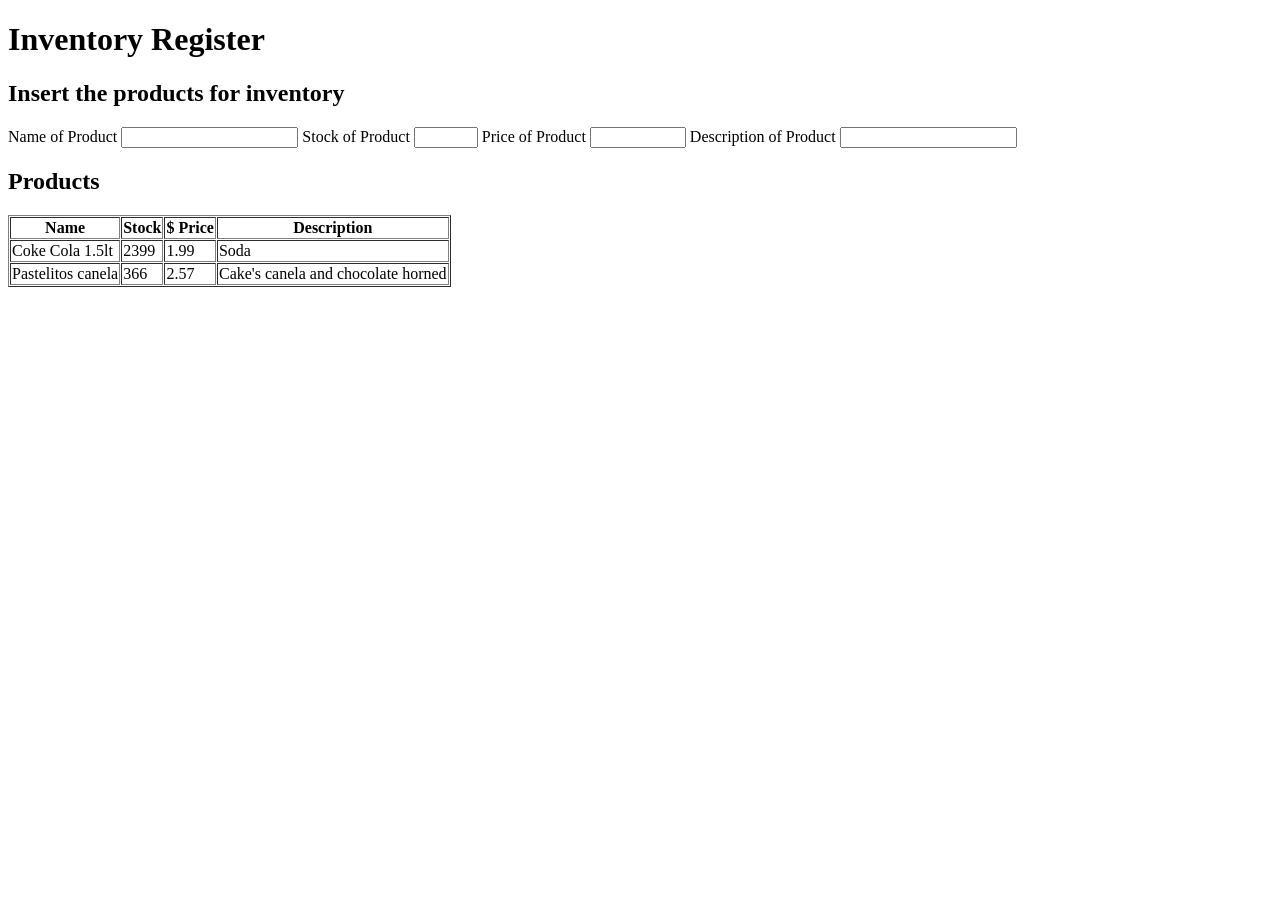
<file: practices/01practice/index.html>
<!DOCTYPE html>
<html lang="en">
<head>
    <meta charset="UTF-8">
    <title></title>
</head>
<body>
    <header class="header">
        <h1>Inventory Register</h1>
    </header>

    <main class="principal-main">
        <section class="section">

            <div class="container">
                <h2>Insert the products for inventory</h2>
                <form action="process.php" method="post">
                    
                                <label>Name of Product</label>
                                <input type="text" required name="productName">
                                <label>Stock of Product</label>
                                <input type="number"  name="stock" min="1" max="9999" step="1" required>
                                <label>Price of Product</label>
                                <input type="number" name="price" min="0.100" max="9999" step="0.001" required>
                                <label>Description of Product</label>
                                <input type="text" required name="description">
                </form>

            </div>

            <div class="container">
                <h2>Products</h2>
                <table border="1" cellspacing="1" cellpadding="1">    
                
                    <tr>
                        <th>Name</th>
                        <th>Stock</th>
                        <th>$ Price</th>
                        <th>Description</th>
                    </tr>
                    <tr>
                        <td>Coke Cola 1.5lt</td>
                        <td>2399</td>
                        <td>1.99</td>
                        <td>Soda</td>
                    </tr>
                    <tr>
                        <td>Pastelitos canela</td>
                        <td>366</td>
                        <td>2.57</td>
                        <td>Cake's canela and chocolate horned</td>
                    </tr>
                </table>
            </div>
        </section>
    </main>

    <footer class="footer">

    </footer>


</body>
</html>
</file>
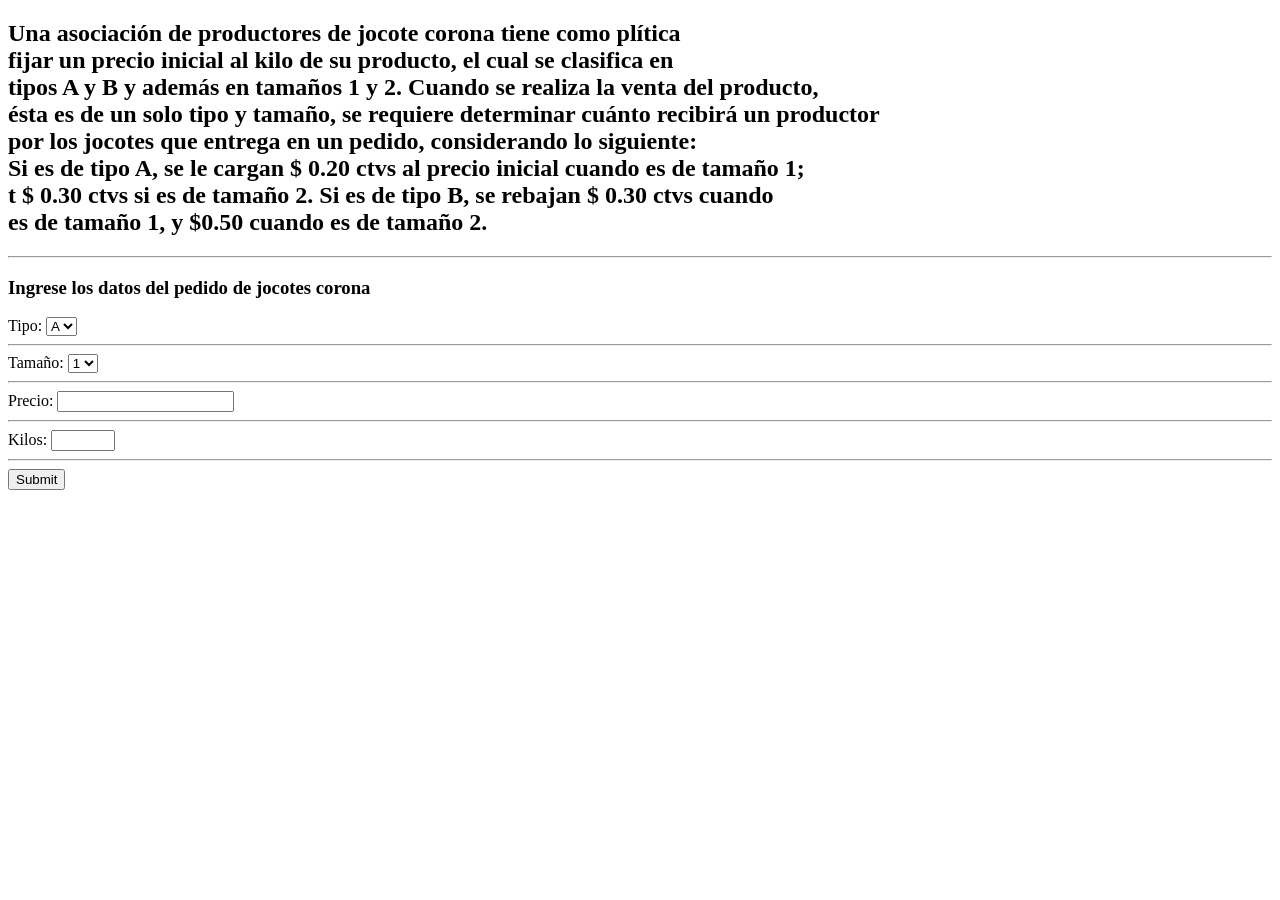
<file: DPW/06_guia_practica/05example/index.html>
<!DOCTYPE html>
<html lang="es">
	<head>
		<meta charset="UTF-8">
		<meta http-equiv="X-UA-Compatible" content="IE=edge">
		<meta name="viewport" content="with=device-width, initial-scale=1.0">
		<title>Compra de jocotes corona</title>
	</head>
	<body>
		<h2>Una asociación de productores de jocote corona tiene como plítica<br>
			fijar un precio inicial al kilo de su producto, el cual se clasifica en<br>
			tipos A y B y además en tamaños 1 y 2. Cuando se realiza la venta del producto,<br>
			ésta es de un solo tipo y tamaño, se requiere determinar cuánto recibirá un productor<br>
			por los jocotes que entrega en un pedido, considerando lo siguiente: <br>
			Si es de tipo A, se le cargan $ 0.20 ctvs al precio inicial cuando es de tamaño 1; <br>
			t $ 0.30 ctvs si es de tamaño 2. Si es de tipo B, se rebajan $ 0.30 ctvs cuando <br>
		es de tamaño 1, y $0.50 cuando es de tamaño 2.</h2>

		<hr>
		<h3>Ingrese los datos del pedido de jocotes corona</h3>
		<form action="process.php" method="post">
			<label name="type">Tipo: </label>
			<select name="cmbType" id="cmbType">
				<option value="A" selected>A</option>
				<option value="B">B</option>
			</select>

			<hr>

			<label for="size">Tamaño: </label>
			<select name="cmbSize" id="cmbSize">
				<option value="1" selected>1</option>
				<option value="2">2</option> 
			</select>

			<hr>

			<label for="price">Precio: </label>
			<input type="number" name="price" id="price" step="1" min="1" required>
			<hr>
			<label for="kilograms">Kilos:</label>
			<input type="number" name="kilograms" id="kilograms" min="0.1" step="0.1" max="10">
			<hr>
			<input type="submit" value"calculate">
			
		</form>

	</body>

	
</html>
</file>
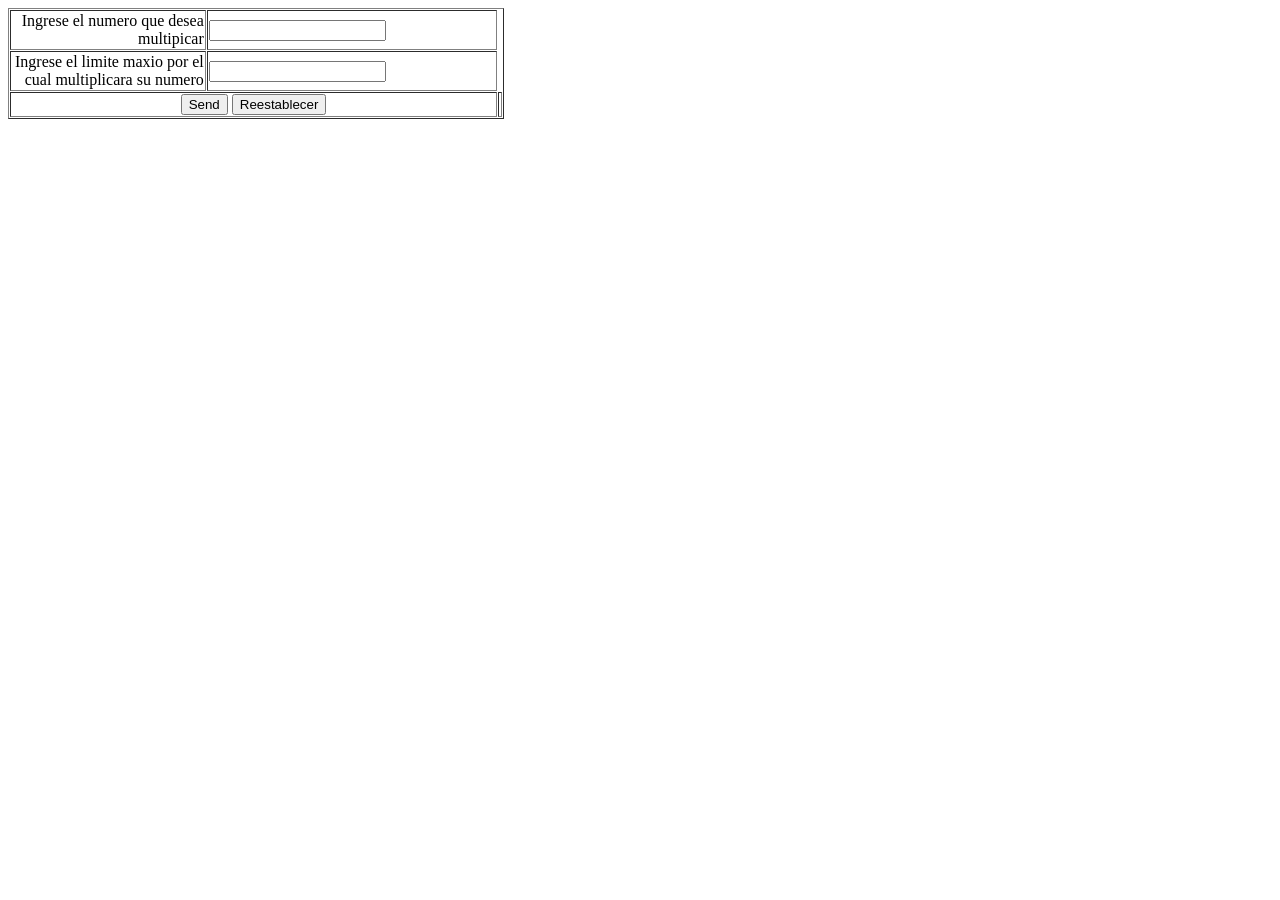
<file: DPW/06_php_while/05ejercicio/index.html>
<!DOCTYPE html>
<html lang="es">
	<head>
		<meta charset="UTF-8">
		<meta name="viewport" content="width=device-width">
		<title>exercise 05</title>
	</head>

	<body>
		<form name="frmTablas" id="frmTablas" 
			action ="05ejercicio.php" target="_self"
			method="post" enctype="multipart/form-data">
			<table width="496" border="1" cellspacing="1" cellpading="1">

				<tr>
					<td width="200" align="right">Ingrese el numero que desea multipicar</td>
					<td width="294"><input  name="numValue" type="number" id="numValue">
				</tr>
				<tr>
					<td width="200" align="right">Ingrese el limite maxio por
					el cual multiplicara su numero</td>
					<td width="294"><input name="numLimit" id="numLimit" type="number">
					
				</tr>

				<tr>
					<td colspan="2" align="center">
						<input type="submit" name="btnSend" value="Send">
						<input type="reset" name="btnreestablecer" value="Reestablecer" class="btnTomato">
					</td>
					<td>
					</td>
				</tr>
				
			</table>
		</form>
	</body>
</html>
</file>
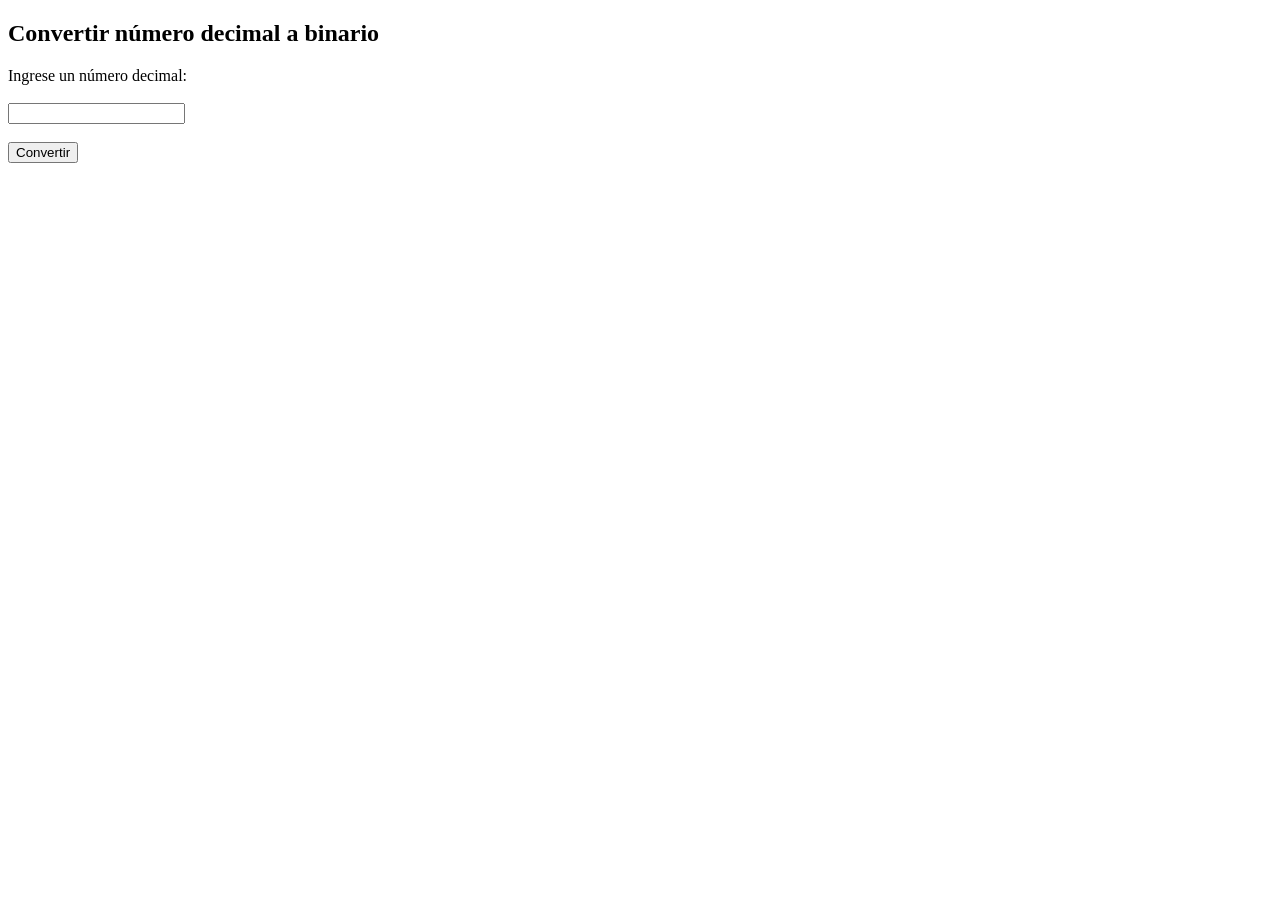
<file: DPW/07_week/guia_tarea/index.html>
<!DOCTYPE html>
<html>
<head>
<title>Conversión Decimal a Binario</title>
</head>

<body>

<h2>Convertir número decimal a binario</h2>

<form action="ejercicio1_2.php" method="post">

<label>Ingrese un número decimal:</label><br><br>

<input type="number" name="numero" required>

<br><br>

<input type="submit" value="Convertir">

</form>

</body>
</html>
</file>
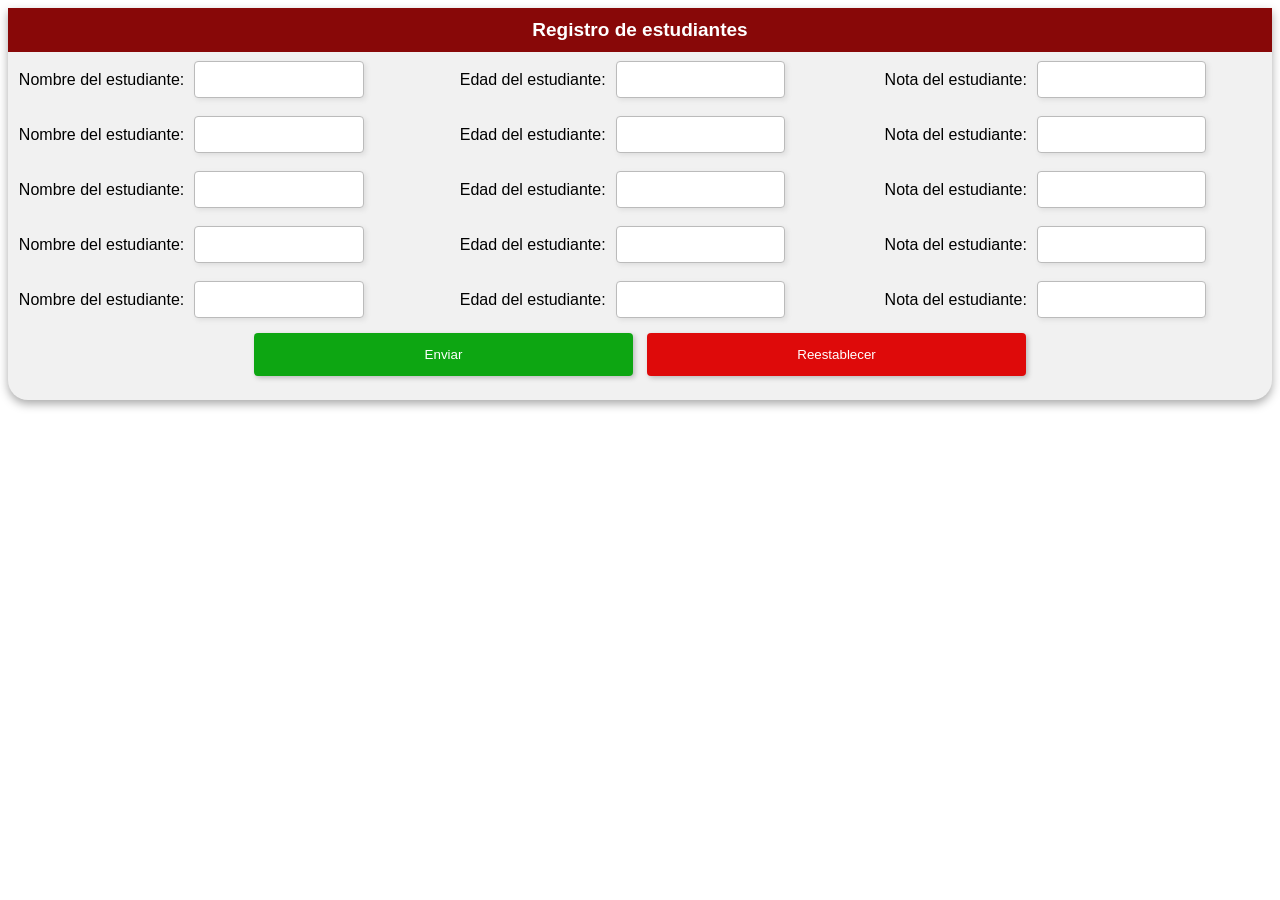
<file: DPW/07_week/students_register/index.html>
<!DOCTYPE html>
<html lang="en">
<head>
    <meta charset="UTF-8">
    <meta name="viewport" content="width=device-width, initial-scale=1.0">
    <title>Document</title>
    <link rel="stylesheet" href="css/estilos.css">
</head>
<body>
    <form name="frmRegistroEstudiantes" id="frmRegistroEstudiantes" action="procces.php" target="_self" method="post" enctype="multipart/form-data">
        <table class="tblContenido" width="1024" border="0" cellspacing="1" cellpadding="1">

    
            <tr>
                <td colspan="6" align="center" bgcolor="#880808" class="encabezadoCaptura"><h3>Registro de estudiantes</h3></td>
            </tr>
    
            <tr>
                <td width="200" align="right">Nombre del estudiante:
                </td>
                <td width="294"><input name="nombre[]" type="text" class="nombre[]" id="txtNombre"></td>

                <td width="200" align="right">Edad del estudiante:
                </td>
                <td width="294"><input name="edad[]" type="number" min="0" max="50" class="edad[]" id="txtEdad"></td>

                <td width="200" align="right">Nota del estudiante:
                </td>
                <td width="294"><input name="nota[]" type="number" min="0" max="10" class="nota[]" id="txtNota"></td>
            </tr>

            <tr>
                <td width="200" align="right">Nombre del estudiante:
                </td>
                <td width="294"><input name="nombre[]" type="text" class="nombre[]" id="txtNombre"></td>

                <td width="200" align="right">Edad del estudiante:
                </td>
                <td width="294"><input name="edad[]" type="number" min="0" max="50" class="edad[]" id="txtEdad"></td>

                <td width="200" align="right">Nota del estudiante:
                </td>
                <td width="294"><input name="nota[]" type="number" min="0" max="10" class="nota[]" id="txtNota"></td>
            </tr>

            <tr>
                <td width="200" align="right">Nombre del estudiante:
                </td>
                <td width="294"><input name="nombre[]" type="text" class="nombre[]" id="txtNombre"></td>
                <td width="200" align="right">Edad del estudiante:
                </td>
                <td width="294"><input name="edad[]" type="number" min="0" max="50" class="edad[]" id="txtEdad"></td>
                <td width="200" align="right">Nota del estudiante:
                </td>
                <td width="294"><input name="nota[]" type="number" min="0" max="10" class="nota[]" id="txtNota"></td>
            </tr>

            <tr>
                <td width="200" align="right">Nombre del estudiante:
                </td>
                <td width="294"><input name="nombre[]" type="text" class="nombre[]" id="txtNombre"></td>
                <td width="200" align="right">Edad del estudiante:
                </td>
                <td width="294"><input name="edad[]" type="number" min="0" max="50" class="edad[]" id="txtEdad"></td>
                <td width="200" align="right">Nota del estudiante:
                </td>
                <td width="294"><input name="nota[]" type="number" min="0" max="10" class="nota[]" id="txtNota"></td>

            </tr>

                        <tr>
                <td width="200" align="right">Nombre del estudiante:
                </td>
                <td width="294"><input name="nombre[]" type="text" class="nombre[]" id="txtNombre"></td>
                <td width="200" align="right">Edad del estudiante:
                </td>
                <td width="294"><input name="edad[]" type="number" min="0" max="50" class="edad[]" id="txtEdad"></td>
                <td width="200" align="right">Nota del estudiante:
                </td>
                <td width="294"><input name="nota[]" type="number" min="0" max="10" class="nota[]" id="txtNota"></td>

            </tr>

            <!--Fila para botones-->
            <tr>
                <td colspan="6" align="center">
                    <input type="submit" name="btnEnviar" value="Enviar" class="btnGreen">
                    <input type="reset" name="btnReestablecer" value="Reestablecer" class="btnTomato"><br><br>
                </td>
            </tr>

        </table>


    </form>
</body>
</html>
</file>
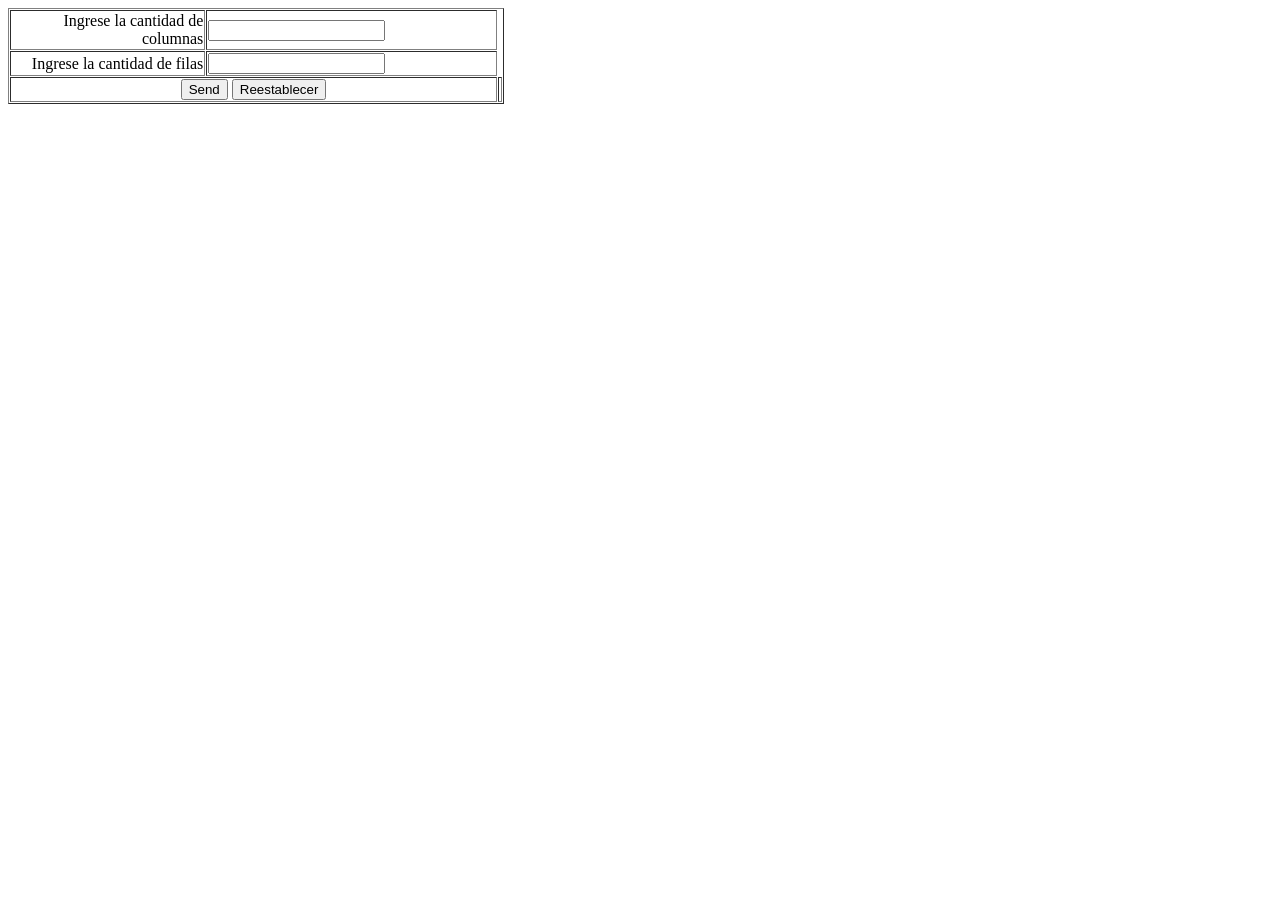
<file: DPW/06_guia_tarea/03exercise.html>
<!DOCTYPE html>
<html lang="es">
	<head>
		<meta charset="UTF-8">
		<meta name="viewport" content="width=device-width">
		<title>exercise 05</title>
	</head>

	<body>
		<form name="frmTablas" id="frmTablas" 
			action ="03exercise.php" target="_self"
			method="post" enctype="multipart/form-data">
			<table width="496" border="1" cellspacing="1" cellpading="1">

				<tr>
					<td width="200" align="right">Ingrese la cantidad de columnas</td>
					<td width="294"><input  name="numColumns" type="number" id="numColumns">
				</tr>
				<tr>
					<td width="200" align="right">Ingrese la cantidad de filas</td>
					<td width="294"><input name="numRows" id="numRows" type="number">
					
				</tr>

				<tr>
					<td colspan="2" align="center">
						<input type="submit" name="btnSend" value="Send">
						<input type="reset" name="btnreestablecer" value="Reestablecer" class="btnTomato">
					</td>
					<td>
					</td>
				</tr>
				
			</table>
		</form>
	</body>
</html>
</file>
<file: DPW/07_week/students_register/css/estilos.css>
p {
	font-family: "Trebuchet MS", Arial, Helvetica, sans-serif;
}

input[type=text], input[type=number], input[type=date], select, input[type=password], textarea {
	width: 70%;
	padding: 10px;
	margin: 8px;
	display: inline-block;
	border: 1px solid;
    box-shadow: 2px 2px 5px #DDD;
	border-radius: 4px;
	box-sizing: border-box; 
	font-family: "Trebuchet MS", Arial, Helvetica, sans-serif;
    border-color: #BBB;
    transition: 0.5s;
}

input:focus,
input[type=text]:focus, input[type=number]:focus, input[type=password]:focus,
textarea:focus, select:focus {
    border-color: #37C000;
    outline: 0;
    outline: thin dotted \9;
    transition: 0.5s;
}

input[type=text]:read-only, input[type=file]:read-only, input[type=password]:read-only, textarea:read-only {
	cursor: not-allowed;
	background-color: white;
}

.btnGreen {
	width: 30%;
	background-color: #0da612;
	color: white;
	padding: 14px 20px;
	margin: 5px;
	border: none;
	border-radius: 4px;
	cursor: pointer;
	transition: 0.5s;
    box-shadow: 2px 2px 5px #BBB;
}

.btnTomato {
	width: 30%;
	background-color: rgb(222, 10, 10);
	color: white;
	padding: 14px 20px;
	margin: 5px;
	border: none;
	border-radius: 4px;
	cursor: pointer;
	transition: 0.5s;
    box-shadow: 2px 2px 5px #BBB;
}

.btnGreen:hover {
	background-color: #45A049;
	transition: 0.5s;
}

.btnTomato:hover {
	background-color: indianred;
	transition: 0.5s;
}

table {
	font-family: "Trebuchet MS", Arial, Helvetica, sans-serif;
	border-collapse: collapse;
	width: 100%;
    border: none;
    background-color: #F1F1F1;
    border-radius: 0px 0px 20px 20px;
    box-shadow: 0px 4px 10px #AAA; 
}

h3 {
	font-family: "Trebuchet MS", Arial, Helvetica, sans-serif;
	font-size: 19px;
	color: white;
	font-weight: bolder;
    margin: 10px;
}
</file>
